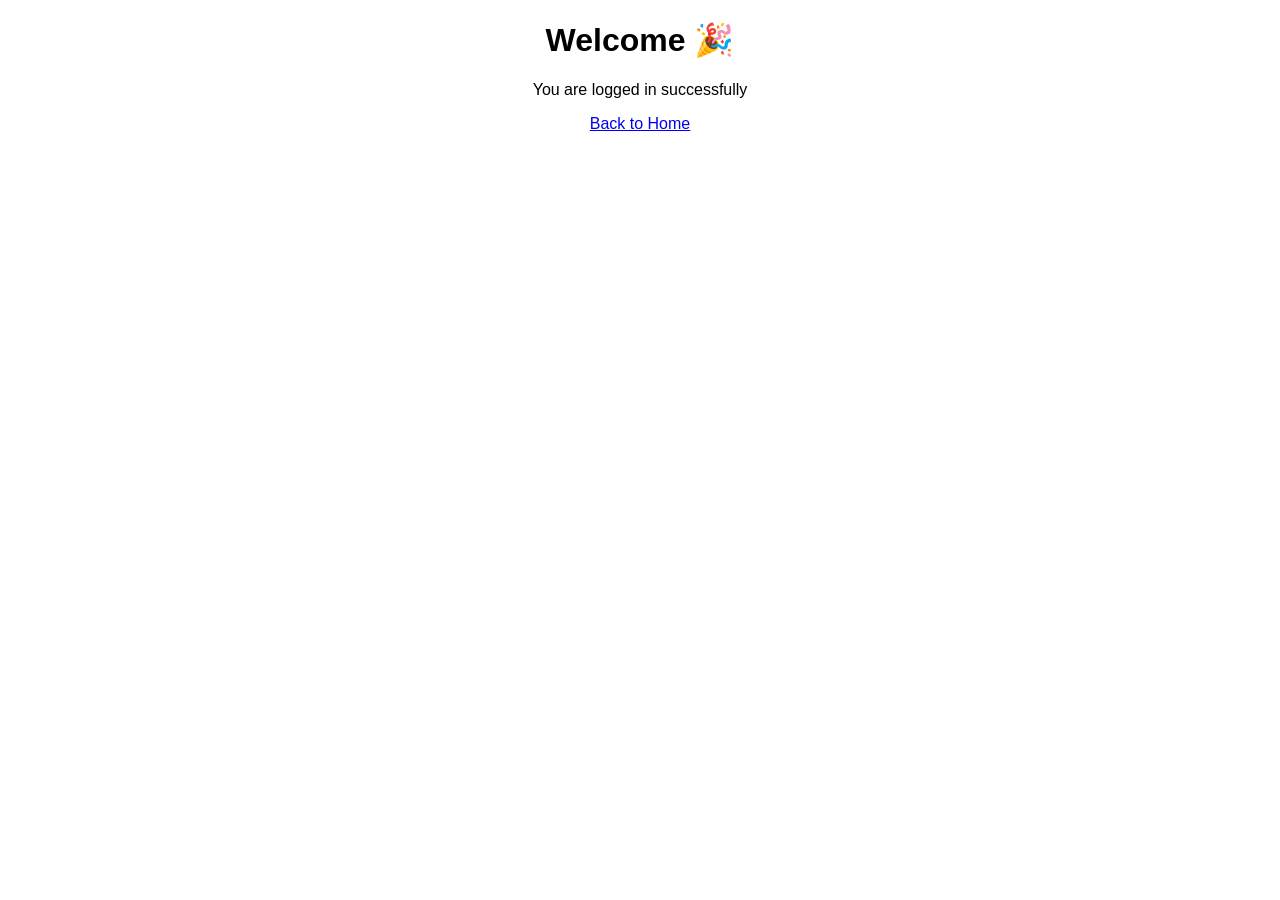
<file: dashboard.html>
<!DOCTYPE html>
<html>
<head>
<title>Dashboard</title>
</head>
<body style="text-align:center; font-family:Arial;">
    <h1>Welcome 🎉</h1>
    <p>You are logged in successfully</p>
    <a href="index.html">Back to Home</a>
</body>
</html>
</file>
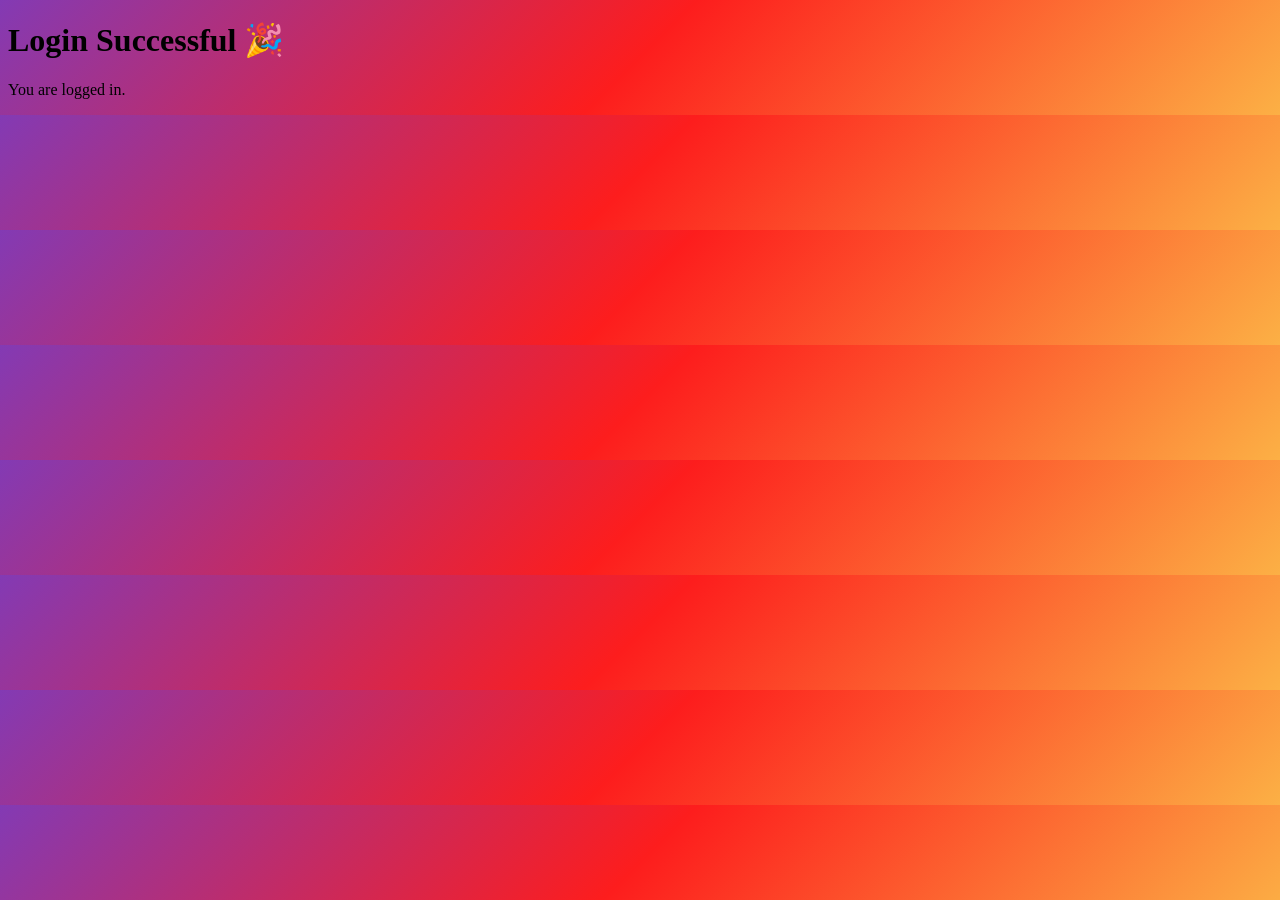
<file: home.html>
<!DOCTYPE html>
<html>
<head>
  <title>Home</title>
</head>
<style>
body{
  background: linear-gradient(135deg, #833ab4, #fd1d1d, #fcb045);
}
</style>
<body>
  <h1>Login Successful 🎉</h1>
  <p>You are logged in.</p>
</body>
</html>
</file>
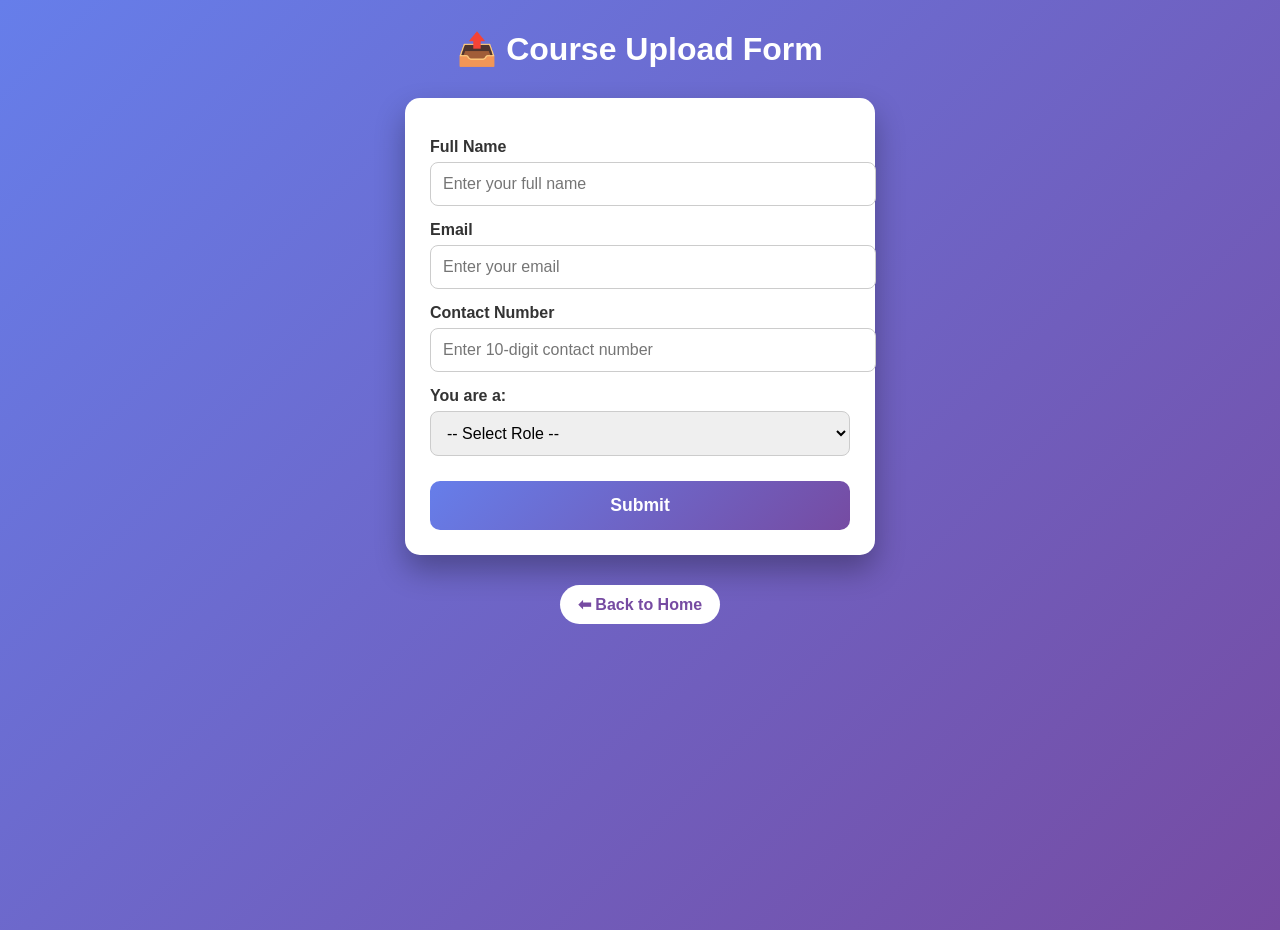
<file: uplode1.html>
<!DOCTYPE html>
<html lang="en">
<head>
    <meta charset="UTF-8">
    <meta name="viewport" content="width=device-width, initial-scale=1.0">
    <title>Upload Course</title>

    <style>
        /* Page background */
        body {
            min-height: 100vh;
            background: linear-gradient(135deg, #667eea, #764ba2);
            font-family: Arial, sans-serif;
            margin: 0;
            padding: 0;
        }

        /* Title */
        .form-title {
            text-align: center;
            margin-top: 30px;
            color: white;
            font-size: 2em;
        }

        /* Form card */
        .upload-form {
            max-width: 420px;
            margin: 30px auto;
            padding: 25px;
            background: white;
            border-radius: 15px;
            box-shadow: 0 15px 30px rgba(0,0,0,0.3);
        }

        /* Labels */
        .upload-form label {
            display: block;
            margin-top: 15px;
            font-weight: bold;
            color: #333;
        }

        /* Inputs & select */
        .upload-form input,
        .upload-form select {
            width: 100%;
            padding: 12px;
            margin-top: 6px;
            border-radius: 8px;
            border: 1px solid #ccc;
            font-size: 1em;
            transition: 0.3s;
        }

        .upload-form input:focus,
        .upload-form select:focus {
            border-color: #667eea;
            outline: none;
            box-shadow: 0 0 6px rgba(102,126,234,0.5);
        }

        /* Error message */
        .error-msg {
            display: none;
            color: #e11d48;
            font-size: 0.9em;
            margin-top: 5px;
        }

        /* Submit button */
        .upload-form button {
            width: 100%;
            margin-top: 25px;
            padding: 14px;
            background: linear-gradient(135deg, #667eea, #764ba2);
            color: white;
            border: none;
            font-size: 1.1em;
            font-weight: bold;
            border-radius: 10px;
            cursor: pointer;
            transition: 0.3s;
        }

        .upload-form button:hover {
            transform: translateY(-2px);
            box-shadow: 0 8px 20px rgba(0,0,0,0.3);
        }

        /* Success message */
        .success-msg {
            display: none;
            text-align: center;
            margin-top: 40px;
            color: #22c55e;
            font-size: 1.2em;
            font-weight: bold;
        }

        /* Back button */
        .back-home {
            display: block;
            width: fit-content;
            margin: 30px auto;
            padding: 10px 18px;
            background: white;
            color: #764ba2;
            text-decoration: none;
            border-radius: 20px;
            font-weight: bold;
        }
    </style>
</head>

<body>

<h2 class="form-title">📤 Course Upload Form</h2>

<form class="upload-form" id="uploadForm" onsubmit="handleSubmit(event)">

    <label>Full Name</label>
    <input type="text" placeholder="Enter your full name" required>

    <label>Email</label>
    <input type="email" placeholder="Enter your email" required>

    <label>Contact Number</label>
    <input
        type="tel"
        inputmode="numeric"
        id="contact"
        placeholder="Enter 10-digit contact number"
        maxlength="10"
        required
    >
    <small id="errorMsg" class="error-msg">
        ❌ Contact number must be exactly 10 digits
    </small>

    <label>You are a:</label>
    <select required>
        <option value="">-- Select Role --</option>
        <option>Teacher</option>
        <option>Student</option>
        <option>Entrepreneur</option>
    </select>

    <button type="submit">Submit</button>
</form><p id="successMsg" class="success-msg">✅ Submitted successfully</p>
    <a href="index.html" class="back-home">⬅ Back to Home</a>

    

<script>
function handleSubmit(event) {
    event.preventDefault(); // stop page reload

    const contact = document.getElementById("contact").value;
    const error = document.getElementById("errorMsg");
    const success = document.getElementById("successMsg");
    const form = document.getElementById("uploadForm");

    const pattern = /^[0-9]{10}$/;

    if (!pattern.test(contact)) {
        error.style.display = "block";
        success.style.display = "none";
        return;
    }

    error.style.display = "none";
    form.style.display = "none";
    success.style.display = "block";
}
</script>

</body>
</html>
</file>
